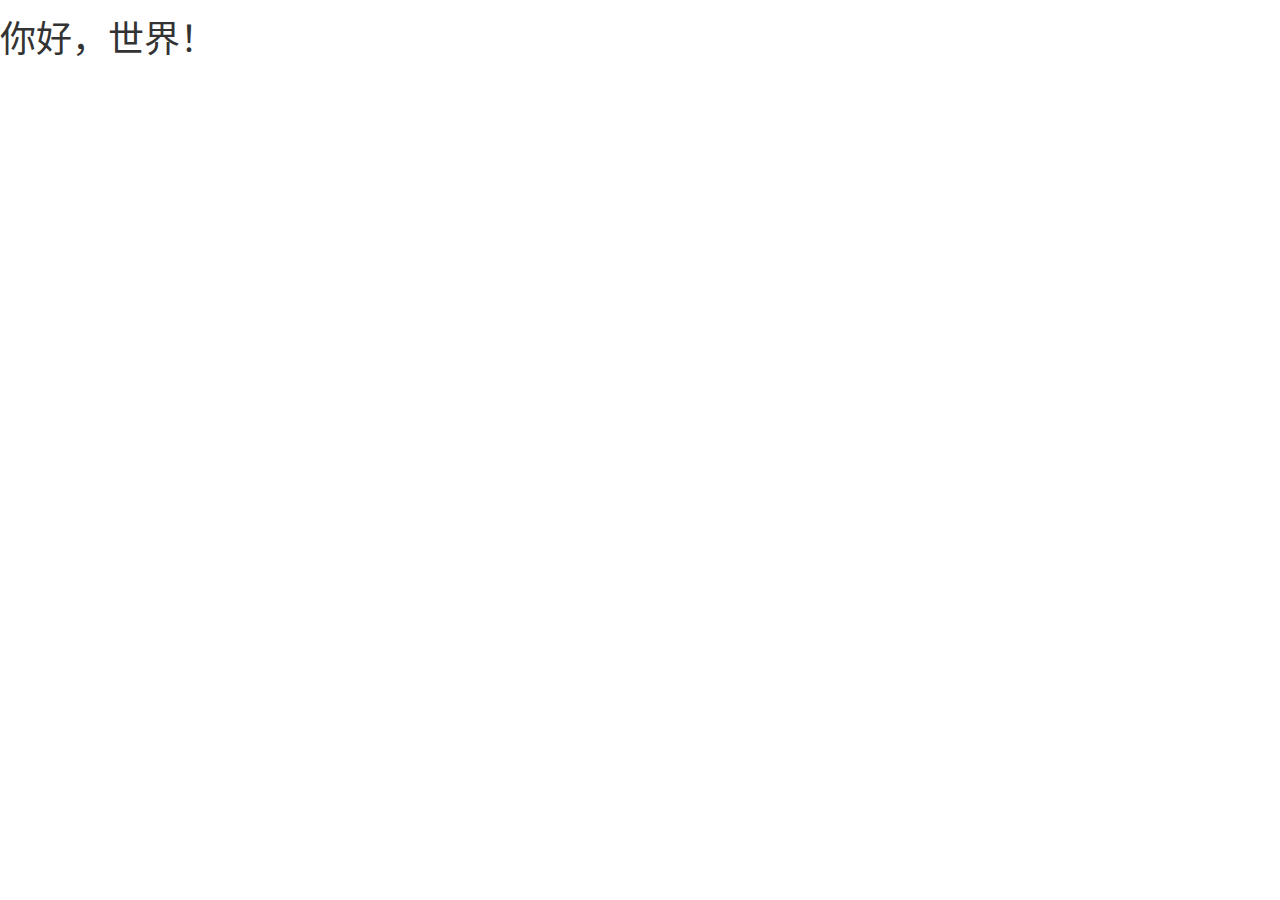
<file: bootstrap/template.html>
<!DOCTYPE html>
<html lang="zh-CN">
  <head>
    <meta charset="utf-8">
    <meta http-equiv="X-UA-Compatible" content="IE=edge">
    <meta name="viewport" content="width=device-width, initial-scale=1">
    <!-- 上述3个meta标签*必须*放在最前面，任何其他内容都*必须*跟随其后！ -->
    <title>Bootstrap 101 Template</title>

    <!-- Bootstrap -->
    <link href="https://cdn.jsdelivr.net/npm/bootstrap@3.3.7/dist/css/bootstrap.min.css" rel="stylesheet">

    <!-- HTML5 shim 和 Respond.js 是为了让 IE8 支持 HTML5 元素和媒体查询（media queries）功能 -->
    <!-- 警告：通过 file:// 协议（就是直接将 html 页面拖拽到浏览器中）访问页面时 Respond.js 不起作用 -->
    <!--[if lt IE 9]>
      <script src="https://cdn.jsdelivr.net/npm/html5shiv@3.7.3/dist/html5shiv.min.js"></script>
      <script src="https://cdn.jsdelivr.net/npm/respond.js@1.4.2/dest/respond.min.js"></script>
    <![endif]-->
  </head>
  <body>
    <h1>你好，世界！</h1>

    <!-- jQuery (Bootstrap 的所有 JavaScript 插件都依赖 jQuery，所以必须放在前边) -->
    <script src="https://cdn.jsdelivr.net/npm/jquery@1.12.4/dist/jquery.min.js"></script>
    <!-- 加载 Bootstrap 的所有 JavaScript 插件。你也可以根据需要只加载单个插件。 -->
    <script src="https://cdn.jsdelivr.net/npm/bootstrap@3.3.7/dist/js/bootstrap.min.js"></script>
  </body>
</html>
</file>
